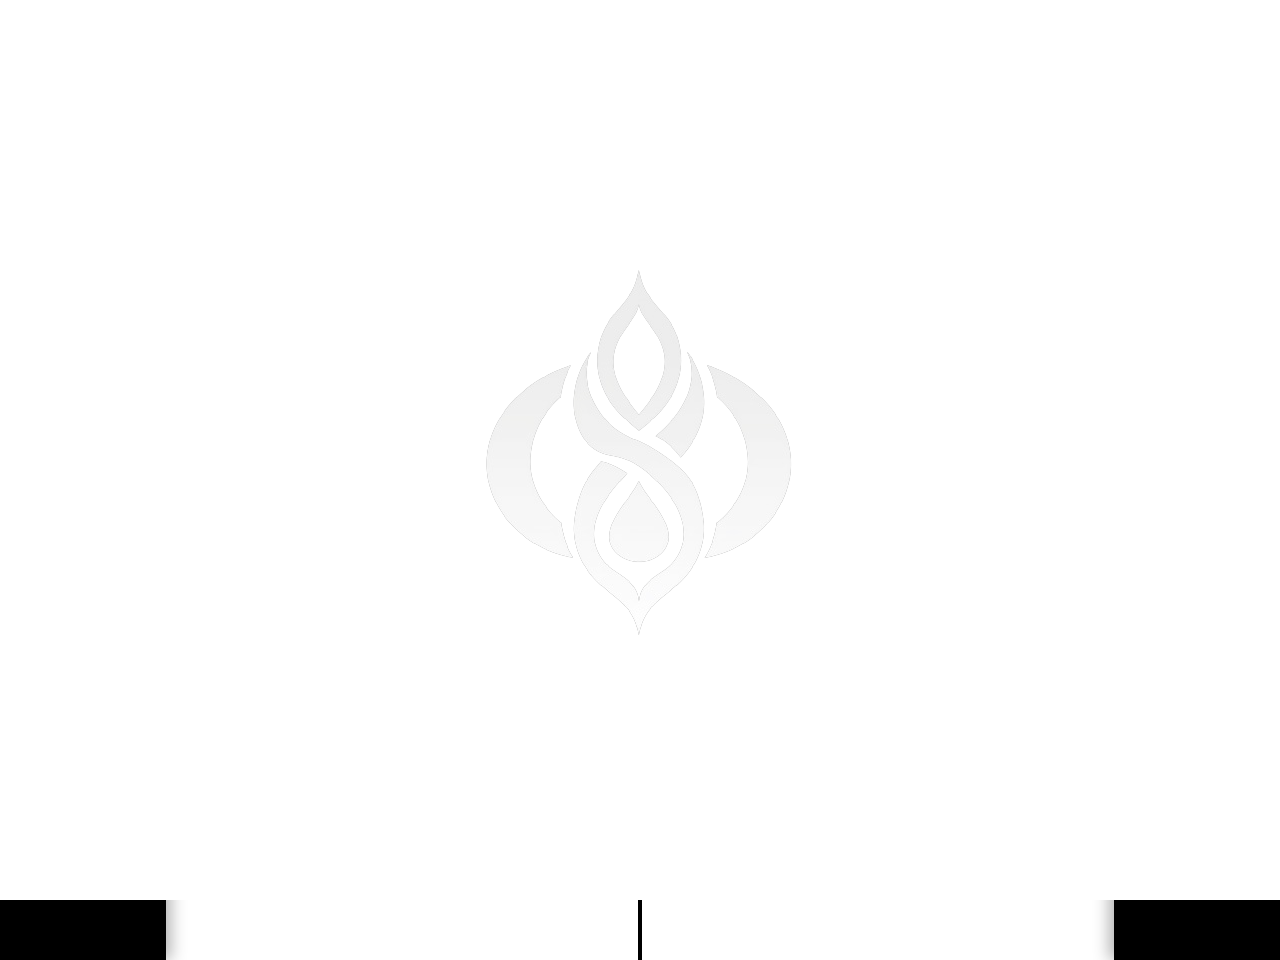
<file: index.html>
<!DOCTYPE html>
<html lang="en">
<head>
    <meta charset="UTF-8">
    <meta name="viewport" content="width=device-width, initial-scale=1.0">
    <link rel="stylesheet" type="text/css" href="./silicon.css"/>
    <link rel="icon" href="/assets/reverie-icon.png" type="image/x-icon">
    <link rel="shortcut icon" href="/assets/reverie-icon.png" type="image/x-icon">
    <title>Silicon Entropy</title>

    <link rel="preconnect" href="https://fonts.googleapis.com">
    <link rel="preconnect" href="https://fonts.gstatic.com" crossorigin>


    <!-- FONTS -->
    <link href="https://fonts.googleapis.com/css2?family=Bebas+Neue&display=swap" rel="stylesheet">
    <link href="https://fonts.googleapis.com/css2?family=Bebas+Neue&family=Oswald:wght@200;300&display=swap" rel="stylesheet">
    <link href="https://fonts.googleapis.com/css2?family=Playfair+Display:wght@500;700&display=swap" rel="stylesheet"> 
    <link href="https://fonts.googleapis.com/css2?family=Playfair+Display:wght@500;700&display=swap" rel="stylesheet">
    <link href="https://fonts.googleapis.com/css2?family=Oswald:wght@200..700&family=Playfair+Display:wght@500;700&display=swap" rel="stylesheet">

    <!-- CSS ANIMATION -->
    <link href="/styling/hover.css" rel="stylesheet" media="all">
    <link href="/styling/obnoxious.css" rel="stylesheet">

    <style>
        html, body {
            height: 100%;
            margin: 0;
        }

        #mainContent {
            display: flex;
            justify-content: space-between;
            width: 100%;
            height: 100%;
        }

        .left {
            width: 17.5%;
            background-color: black;
            height: 100%;
            z-index: 2;
            box-shadow: 5px 0 15px rgba(0, 0, 0, 0.3); /* Shadow on the right side */
        }

        .right {
            width: 17.5%;
            z-index: 2;
            background-color: black;
            height: 100%;
            box-shadow: -5px 0 15px rgba(0, 0, 0, 0.3); /* Shadow on the left side */
        }

        .center {
            width: 65%;
            background-color: white;
            height: 100%;
            text-align: center;
            z-index: 1;
            margin-top: 20px;
        }
    </style>


</head>

<div id="startPage" style="z-index: 5;">
    <div id="coverDiv" style="background-color: white; width:100%; height:100%; position: absolute; display: block; z-index: inherit;"> 

    </div>

    <div id="codeFallDiv" style="display: none; width:100%; height:100%; position: absolute; display: block; z-index: inherit;">
        <canvas id="canvas1">
            <img src="/assets/reverie-icon.png" style="width:300px; position: absolute;">
        </canvas>
    </div>

    <div id="iconDiv" style="display: block; position: absolute; width: 500px; background-color: transparent; top: 50%; left:50%; transform: translate(-50%, -50%); z-index: inherit;">
        <img id="startLogo" class="hvr-bounce-in" src="/assets/reverie-icon.png" style="width: 500px;" onclick="revealPage()">
    </div>
</div>


<body style="background-color: #fff; z-index: 1;">


    <!-- NAVBAR #06BEE1-->
    <nav class="navbar">
        <div class="logo">
            <a class="silicon-title">Silicon Entropy</a>
            <a style="font-size: 12px;">By Zach Saunders</a>
        </div>
    </nav>

    <!--<canvas id="spriteCanvas" width="600" height="400"></canvas>-->

    <!--
    <div id="codeTraceDiv" style="display: none;">
        <canvas id="canvas2"></canvas>
    </div>

    <div id="buttonsDiv" style="display: block; margin-top:20px; margin-left: 20px;">   
        <button onclick="activateCodeFall('WHITE')" style="background-color:white; color: black;">CODEFALL WHITE</button>
        <button onclick="activateCodeFall('BLUE')" style="background-color:white; color: black;">CODEFALL BLUE</button>
        <button onclick="activateCodeFall('RAINBOW')" style="background-color:white; color: black;">CODEFALL RAINBOW</button>
        <button onclick="activateCodeFall('RAINBOW')" style="background-color:white; color: black;">NO GRADIENT</button>
        <button onclick="activateCodeTrace()" style="background-color: white; color: black;">CODE TRACE</button>
    </div>
    -->

    <div id="mainContent">
        <div class="left">
            <a href="/subpages/liquid/index.html" style="text-decoration: none;">
                <div class="hvr-grow glyph-anim1" style="display: flex; justify-content: center; align-items: center; height: 200px; flex-direction:column">
                    <svg class="glyph-anim1" width="100" height="100" xmlns="http://www.w3.org/2000/svg">
                        <path d="M 20 80 L 80 20 L 80 80" fill="none" stroke="white" stroke-width="10" />
                    </svg>
                    <h1 class="silicon-subtitle"> Liquid Reverie </p>
                </div>
            </a>
            <a href="/subpages/moldSim/mold.html" style="text-decoration: none;">
                <div class="hvr-grow glyph-anim1" style="display: flex; justify-content: center; align-items: center; height: 200px; flex-direction:column"">
                    <svg class="glyph-anim1" width="100" height="100" xmlns="http://www.w3.org/2000/svg">
                        <path d="M 20 80 L 50 20 L 80 50 L 60 70 L 40 50 L 20 80" fill="none" stroke="white" stroke-width="10" />
                    </svg>
                    <h1 class="silicon-subtitle"> Mold SimS </p>
                </div>
            </a>
            <div class="hvr-grow glyph-anim1" style="display: flex; justify-content: center; align-items: center; height: 200px; flex-direction:column"">
                <svg class="glyph-anim1" width="100" height="100" xmlns="http://www.w3.org/2000/svg">
                    <path d="M 20 20 L 40 60 L 30 80 L 50 50 L 80 80" fill="none" stroke="white" stroke-width="10" />
                  </svg>
                  <h1 class="silicon-subtitle"> { Placeholder } </p>
            </div>
            <div class="hvr-grow glyph-anim1" style="display: flex; justify-content: center; align-items: center; height: 200px; flex-direction:column"">
                <svg class="glyph-anim1" width="100" height="100" xmlns="http://www.w3.org/2000/svg">
                    <path d="M 30 30 Q 50 10 70 30 M 70 30 Q 90 50 70 70 M 70 70 Q 50 90 30 70 M 30 70 Q 10 50 30 30" fill="none" stroke="white" stroke-width="10" />
                  </svg>
                  <h1 class="silicon-subtitle"> { Placeholder } </p>
            </div>
        
        </div>
        <div id="centre" style="display: flex; flex-direction: column; overflow: auto; width: 100%;">
            <div class="oswald-text" style="color: black; font-size: 50px; text-align: center; font-weight: bold; margin-bottom: 20px;">
                Hi, I'm Zach
                <p style="font-size: 35px;">A Postgraduate Student in Computer Science & Cybersecurity</p>
                <p style="font-size: 30px; font-style: italic; font-weight: lighter"> 0272888864, Auckland, The University Of Auckland</p>
            </div>


            <div class="grid-container">
                <div class="grid-item" style="border-right: 2px solid black; border-bottom: 2px solid black; border-top: 4px solid black;">
                    <h1 class="profile-text">PROFILE</h1>
                    <p class="profile-text" style="text-align: justify; margin:20px; font-size:18px;">Postgraduate student in Computer Science, focused on the topics of software development, operating systems, machine learning, network security, and human-computer interaction. Pursuing a Master’s degree at UoA, with a strong commitment to research in systems security, cybersecurity, and artificial intelligence. Employed as a teaching assistant at the University, where I support students, coordinate invigilated tests, solve problems, and facilitate clear communication. I have a strong understanding of PC hardware and software (Windows, Linux, Computer Architecture) accompanied with software development experience and knowledge of complex topics in data science related to machine learning and data mining. </p>
                </div>
                <div class="grid-item" style="background-color: white; border-left: 2px solid black; border-bottom: 2px solid black; border-top: 4px solid black;">
                    <h1 class="profile-text" style="color: black;">SKILLS</h1>
                    <ul style="width:100%; margin-left: 80px;">
                        <li><p style="font-style: italic; font-weight: bold;">Computer Security</p>
                            <ul style="margin-left: 40px;">
                                <li>Cyber security risk management</li>
                                <li>Network defence & digital communication</li>
                                <li>Access Control Methodologies</li>
                                <li>Cryptographic Management</li>
                            </ul>
                        </li>
                        <li><p style="font-style: italic; font-weight: bold;">Software Development</p>
                            <ul style="margin-left:40px;">
                                <li>Programming (Java, Python, C, HTML/CSS, C#, JavaScript)</li>
                                <li>Machine Learning, Data Mining, Neural Networks (Numpy, TensorFlow, R)</li>
                                <li>Web development (full-stack, React)</li>
                            </ul>
                        </li>
                        <li><p style="font-style: italic; font-weight: bold;">Computer Systems & Theoretical CS</p>
                            <ul style="margin-left: 40px;">
                                <li>Computer architecture & hardware knowledge</li>
                                <li>Discrete mathematics (number theory, graph theory)</li>
                                <li>Computer graphics & image processing</li>
                                <li>Human Computer Interaction</li>
                            </ul>
                        </li>
                    </ul>
                </div>
                <div class="grid-item" style="border-top: 2px solid black; border-right: 2px solid black;">
                    <h1 class="profile-text">EXPERIENCE</h1>
                </div>
                <div class="grid-item" style="border-left:2px solid black; border-top: 2px solid black;">
                    <h1 class="profile-text">EDUCATION</h1>
                </div>
            </div>
        </div>

        <div class="right">
            <div class="hvr-grow glyph-anim1" style="display: flex; justify-content: center; align-items: center; height: 200px; flex-direction: column;">
                <svg class="glyph-anim1" width="120" height="120" xmlns="http://www.w3.org/2000/svg">
                    <path d="M 60 96 L 60 48 M 36 24 L 60 48 L 84 24 M 48 72 L 72 72" fill="none" stroke="white" stroke-width="12" />
                </svg>
                <h1 class="silicon-subtitle"> { Placeholder } </p>
            </div>
            <div class="hvr-grow glyph-anim1" style="display: flex; justify-content: center; align-items: center; height: 200px; flex-direction: column;">
                <svg class="glyph-anim1" width="120" height="120" xmlns="http://www.w3.org/2000/svg">
                    <path d="M 24 96 Q 48 72 24 48 Q 60 24 96 48 Q 72 72 96 96" fill="none" stroke="white" stroke-width="12" />
                </svg>
                <h1 class="silicon-subtitle"> { Placeholder } </p>
            </div>
            <div class="hvr-grow glyph-anim1" style="display: flex; justify-content: center; align-items: center; height: 200px; flex-direction: column;">
                <svg class="glyph-anim1" width="120" height="120" xmlns="http://www.w3.org/2000/svg">
                    <path d="M 24 48 Q 60 24 96 48 M 24 72 Q 60 96 96 72 M 60 48 L 60 72" fill="none" stroke="white" stroke-width="12" />
                </svg>
                <h1 class="silicon-subtitle"> { Placeholder } </p>
            </div>
            <div class="hvr-grow glyph-anim1" style="display: flex; justify-content: center; align-items: center; height: 200px; flex-direction: column;">
                <svg class="glyph-anim1" width="120" height="120" xmlns="http://www.w3.org/2000/svg">
                    <path d="M 60 24 L 60 96 M 36 48 L 60 72 L 84 48 M 36 72 L 60 48 L 84 72" fill="none" stroke="white" stroke-width="12" />
                </svg>
                <h1 class="silicon-subtitle"> { Placeholder } </p>
            </div>
        </div>
    </div>


    <script src="./script/codetrace.js"></script>
    <script src="./script/codefall.js"></script>
    <script src="/silicon.js"></script>
    <script>
        fetch('./assets/icon.txt')
            .then(response => response.text())
            .then(data => {
                document.getElementById('text-content').textContent = data;
            })
            .catch(error => {
                console.error('Error loading the text file:', error);
                document.getElementById('text-content').textContent = 'Failed to load content.';
            });
    </script>
    <script src="./script/spriteRoam.js"></script>

</body>
</html>
</file>
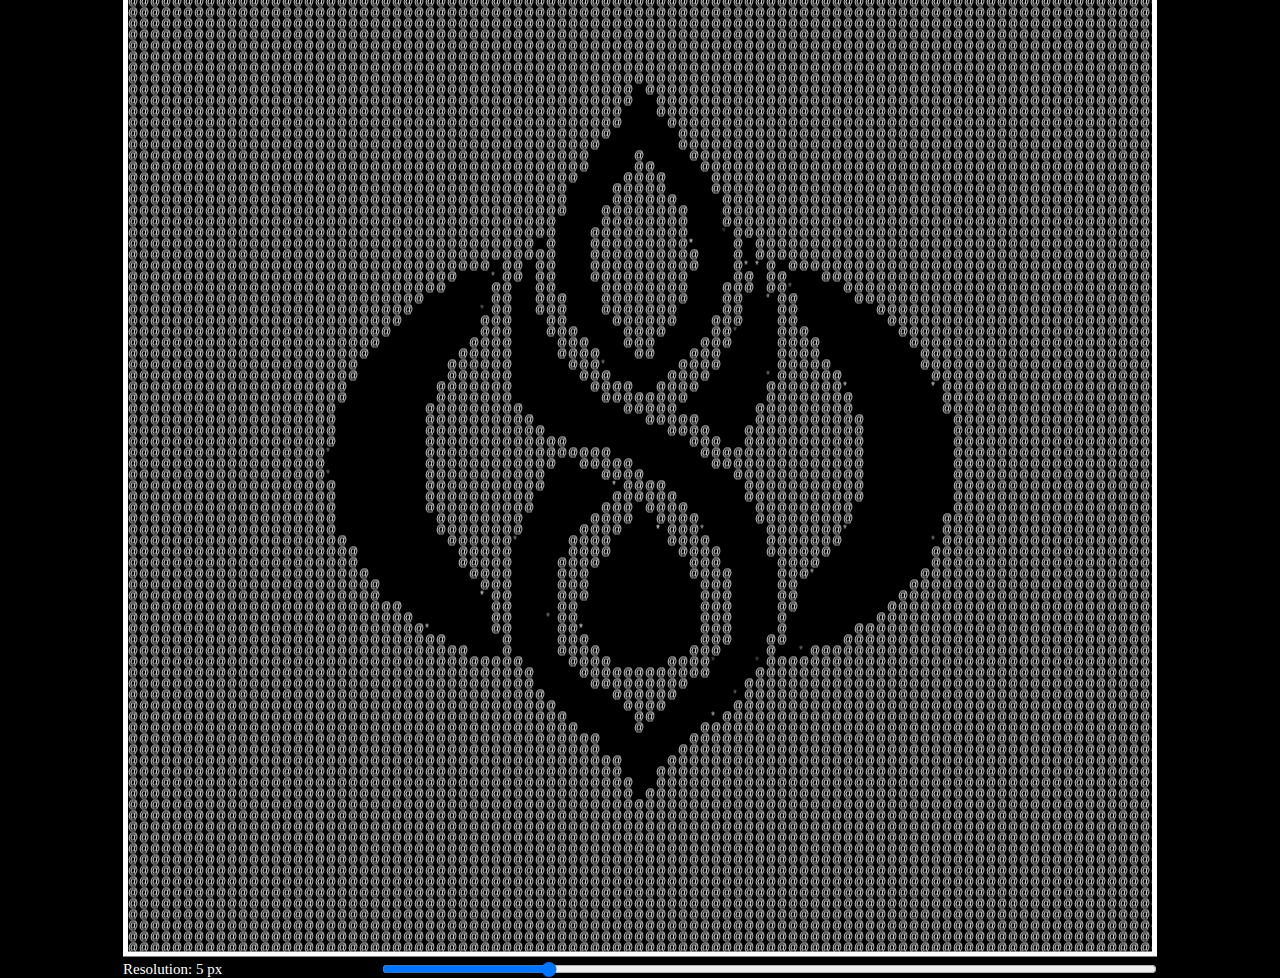
<file: subpages/ascii/ascii.html>
<!DOCTYPE html>
<html lang="en">
<head>
    <meta charset="UTF-8">
    <meta http-equiv="X-UA-Compatible" content="IE=edge">
    <meta name="viewport" content="width=device-width, initial-scale=1.0">
    <title>ASCII</title>
    <link rel="stylesheet" href="./ascii.css">

</head>
<body>

    <div class="container">
        <canvas id="canvas1"></canvas>
        <div class="controls">
            <label for="resolution" id="resolutionLabel">Resolution 5 px</label>
            <input type="range" id="resolution" name="resolution" min="1" max="20" value="5">
        </div>
    </div>

    <script src="./ascii.js"></script>
</body>
</html>
</file>
<file: silicon.css>
* {
    margin: 0;
    padding: 0;
    box-sizing: border-box;
}
body {
    overflow: hidden;
    background: white;
}

canvas {
    display: block;
}

canvas1 {
    background-color: transparent;
    position:absolute;
    top: 0px;
    left: 0px;
}

canvas2 {
    background-color: black;
    position: absolute;
    top: 0px;
    left: 0px;
}

.pulse {

    animation: pulse 5s infinite;
}

@keyframes pulse {
    0% {
        transform: scale(1);
    }
    50% {
        transform: scale(1.1);
    }
    100% {
        transform: scale(1);
    }
}

* {
    margin: 0;
    padding: 0;
    box-sizing: border-box;
}

body {
    font-family: Arial, sans-serif;
}

.navbar {
    background-color: #000;
    display: flex;
    z-index: 3;
    justify-content: space-between;
    align-items: center;
    padding: 10px 20px;
    height: 60px;
    box-shadow: 0px 4px 10px -4px rgba(255, 255, 255, 0.8);
}
.logo a {
    color: #fff;
    text-decoration: none;
    font-size: 30px;
    font-weight: bold;
}

.nav-links {
    list-style: none;
    display: flex;
}

.nav-links li {
    margin-left: 20px;
}

.nav-links a {
    color: #fff;
    text-decoration: none;
    font-size: 18px;
    transition: color 0.3s ease;
}

.nav-links a:hover {
    color: #f4b400;
}

.menu-toggle {
    display: none;
    flex-direction: column;
    cursor: pointer;
}

.menu-toggle span {
    width: 25px;
    height: 3px;
    background-color: #fff;
    margin: 4px;
}

/* Responsive Menu for small screens */
@media (max-width: 768px) {
    .nav-links {
        position: absolute;
        top: 60px;
        right: 0;
        background-color: #333;
        flex-direction: column;
        width: 100%;
        display: none;
    }

    .nav-links li {
        text-align: center;
        margin: 10px 0;
    }

    .menu-toggle {
        display: flex;
    }
}

.fade-out {
    opacity: 0;
    transition: opacity 0.5s ease-out;
}

.silicon-title {
    font-family: 'Bebas Neue', sans-serif;
    color: white;
    margin:0px;
}

.glyph-anim1 {
    fill: white;
    transition: fill 0.5s ease;
  }

  @font-face {
    font-family: 'NorseBold';
    src: url('/assets/Norsebold.otf') format('opentype');
    font-weight: normal;
    font-style: normal;
}

  .silicon-subtitle {
    font-family: 'NorseBold', sans-serif;
    font-weight: normal;
    color: white;
    margin:0px;
    font-size: 27px;
    filter: invert(100%);
  }

.glyph-anim1:hover .silicon-subtitle {
    filter:invert(0%);
  }

.glyph-div {
    display: flex;
    justify-content: center;
    align-items: center;
    height: auto;
    flex-direction:column;
}
.grid-container {
    display: grid;
    grid-template-columns: repeat(2, 1fr);
    grid-template-rows: repeat(2, 1fr);
    width: 100%;
    height: 100vh; /* Full viewport height */
  }

  .grid-item {
    display: flex;
    flex-direction: column;
    align-items: center;
    justify-content: center;
  }

  .profile-text {
    font-family: "Times New Roman", Times, serif;
  }

  .playfair-display-text {
    font-family: "Playfair Display", serif;
    font-optical-sizing: auto;
    font-weight: 500;
    font-style: normal;
  }

  .oswald-text {
    font-family: "Oswald", sans-serif;
    font-optical-sizing: auto;
    font-weight:bold;
    font-style: normal;
  }
  
  .bullet-list {
    list-style-type: disc; /* Default: Bullets */
    padding-left: 20px; /* Indents the list */
    margin: 20px;
  }

  .bullet-list li {
    margin-bottom: 5px; /* Adds spacing between list items */
  }
</file>
<file: styling/obnoxious.css>
@keyframes fontalicious {
  0% {
    font-family: helvetica;
  }
  10% {
    font-family: times;
  }
  20% {
    font-family: fantasy;
  }
  30% {
    font-family: monospace;
  }
  40% {
    font-family: Palatino;
  }
  50% {
    font-family: Tahoma;
  }
  60% {
    font-family: impact;
  }
  70% {
    font-family: cursive;
  }
  80% {
    font-family: monospace;
  }
  90% {
    font-family: fantasy;
  }
  99% {
    font-family: futura;
  }
  100% {
  }
}

.fontalicious {
  animation-name: fontalicious;
  animation-iteration-count: 4;
  animation-duration: 1s;
}

/**
 * Animations
 */
.animated {
  animation-fill-mode: both;
}

/**
 * Intensifies
 * - Slowly increases in shaking and madness
 */
@keyframes intensifies {
  0% {
    transform: translate(1px, 1px) scale(1);
  }
  1% {
    transform: translate(-1px, -1px) scale(1.02);
  }
  2% {
    transform: translate(1px, 2px) scale(1.04);
  }
  3% {
    transform: translate(-3px, -1px) scale(1.06);
  }
  4% {
    transform: translate(3px, 3px) scale(1.08);
  }
  5% {
    transform: translate(-4px, -5px) scale(1.1);
  }
  6% {
    transform: translate(4px, 4px) scale(1.12);
  }
  7% {
    transform: translate(-1px, -2px) scale(1.14);
  }
  8% {
    transform: translate(5px, 1px) scale(1.16);
  }
  9% {
    transform: translate(-4px, -10px) scale(1.18);
  }
  10% {
    transform: translate(7px, 7px) scale(1.2);
  }
  11% {
    transform: translate(-8px, -7px) scale(1.22);
  }
  12% {
    transform: translate(1px, 8px) scale(1.24);
  }
  13% {
    transform: translate(-2px, -10px) scale(1.26);
  }
  14% {
    transform: translate(14px, 7px) scale(1.28);
  }
  15% {
    transform: translate(-14px, -6px) scale(1.3);
  }
  16% {
    transform: translate(2px, 6px) scale(1.32);
  }
  17% {
    transform: translate(-16px, -4px) scale(1.34);
  }
  18% {
    transform: translate(11px, 12px) scale(1.36);
  }
  19% {
    transform: translate(-4px, -17px) scale(1.38);
  }
  20% {
    transform: translate(12px, 7px) scale(1.4);
  }
  21% {
    transform: translate(-11px, -13px) scale(1.42);
  }
  22% {
    transform: translate(4px, 22px) scale(1.44);
  }
  23% {
    transform: translate(-13px, -24px) scale(1.46);
  }
  24% {
    transform: translate(23px, 5px) scale(1.48);
  }
  25% {
    transform: translate(-15px, -16px) scale(1.5);
  }
  26% {
    transform: translate(16px, 7px) scale(1.52);
  }
  27% {
    transform: translate(-25px, -11px) scale(1.54);
  }
  28% {
    transform: translate(25px, 20px) scale(1.56);
  }
  29% {
    transform: translate(-16px, -20px) scale(1.58);
  }
  30% {
    transform: translate(12px, 23px) scale(1.6);
  }
  31% {
    transform: translate(-15px, -18px) scale(1.62);
  }
  32% {
    transform: translate(3px, 27px) scale(1.64);
  }
  33% {
    transform: translate(-18px, -14px) scale(1.66);
  }
  34% {
    transform: translate(14px, 9px) scale(1.68);
  }
  35% {
    transform: translate(-28px, -23px) scale(1.7);
  }
  36% {
    transform: translate(12px, 30px) scale(1.72);
  }
  37% {
    transform: translate(-25px, -27px) scale(1.74);
  }
  38% {
    transform: translate(39px, 1px) scale(1.76);
  }
  39% {
    transform: translate(-10px, -32px) scale(1.78);
  }
  40% {
    transform: translate(15px, 35px) scale(1.8);
  }
  41% {
    transform: translate(-27px, -15px) scale(1.82);
  }
  42% {
    transform: translate(15px, 41px) scale(1.84);
  }
  43% {
    transform: translate(-39px, -4px) scale(1.86);
  }
  44% {
    transform: translate(34px, 19px) scale(1.88);
  }
  45% {
    transform: translate(-4px, -45px) scale(1.9);
  }
  46% {
    transform: translate(38px, 7px) scale(1.92);
  }
  47% {
    transform: translate(-21px, -1px) scale(1.94);
  }
  48% {
    transform: translate(19px, 6px) scale(1.96);
  }
  49% {
    transform: translate(-49px, -25px) scale(1.98);
  }
  50% {
    transform: translate(25px, 25px) scale(2);
  }
  51% {
    transform: translate(-33px, -24px) scale(2.02);
  }
  52% {
    transform: translate(45px, 36px) scale(2.04);
  }
  53% {
    transform: translate(-44px, -7px) scale(2.06);
  }
  54% {
    transform: translate(30px, 28px) scale(2.08);
  }
  55% {
    transform: translate(-4px, -27px) scale(2.1);
  }
  56% {
    transform: translate(17px, 18px) scale(2.12);
  }
  57% {
    transform: translate(-4px, -12px) scale(2.14);
  }
  58% {
    transform: translate(1px, 50px) scale(2.16);
  }
  59% {
    transform: translate(-8px, -36px) scale(2.18);
  }
  60% {
    transform: translate(29px, 26px) scale(2.2);
  }
  61% {
    transform: translate(-24px, -21px) scale(2.22);
  }
  62% {
    transform: translate(60px, 21px) scale(2.24);
  }
  63% {
    transform: translate(-9px, -36px) scale(2.26);
  }
  64% {
    transform: translate(44px, 1px) scale(2.28);
  }
  65% {
    transform: translate(-38px, -40px) scale(2.3);
  }
  66% {
    transform: translate(42px, 33px) scale(2.32);
  }
  67% {
    transform: translate(-17px, -45px) scale(2.34);
  }
  68% {
    transform: translate(1px, 17px) scale(2.36);
  }
  69% {
    transform: translate(-20px, -62px) scale(2.38);
  }
  70% {
    transform: translate(6px, 53px) scale(2.4);
  }
  71% {
    transform: translate(-64px, -14px) scale(2.42);
  }
  72% {
    transform: translate(67px, 48px) scale(2.44);
  }
  73% {
    transform: translate(-47px, -39px) scale(2.46);
  }
  74% {
    transform: translate(5px, 62px) scale(2.48);
  }
  75% {
    transform: translate(-29px, -50px) scale(2.5);
  }
  76% {
    transform: translate(5px, 60px) scale(2.52);
  }
  77% {
    transform: translate(-51px, -76px) scale(2.54);
  }
  78% {
    transform: translate(58px, 16px) scale(2.56);
  }
  79% {
    transform: translate(-79px, -32px) scale(2.58);
  }
  80% {
    transform: translate(41px, 22px) scale(2.6);
  }
  81% {
    transform: translate(-43px, -48px) scale(2.62);
  }
  82% {
    transform: translate(35px, 65px) scale(2.64);
  }
  83% {
    transform: translate(-65px, -84px) scale(2.66);
  }
  84% {
    transform: translate(62px, 73px) scale(2.68);
  }
  85% {
    transform: translate(-48px, -40px) scale(2.7);
  }
  86% {
    transform: translate(30px, 25px) scale(2.72);
  }
  87% {
    transform: translate(-16px, -46px) scale(2.74);
  }
  88% {
    transform: translate(81px, 73px) scale(2.76);
  }
  89% {
    transform: translate(-79px, -76px) scale(2.78);
  }
  90% {
    transform: translate(55px, 62px) scale(2.8);
  }
  91% {
    transform: translate(-44px, -56px) scale(2.82);
  }
  92% {
    transform: translate(46px, 91px) scale(2.84);
  }
  93% {
    transform: translate(-48px, -34px) scale(2.86);
  }
  94% {
    transform: translate(18px, 10px) scale(2.88);
  }
  95% {
    transform: translate(-11px, -4px) scale(2.9);
  }
  96% {
    transform: translate(14px, 80px) scale(2.92);
  }
  97% {
    transform: translate(-29px, -54px) scale(2.94);
  }
  98% {
    transform: translate(51px, 95px) scale(2.96);
  }
  99% {
    transform: translate(-71px, -4px) scale(2.98);
  }
  100% {
    transform: translate(0, 0) rotate(0deg);
  }
}

.intensifies {
  animation-timing-function: ease-out;
  transform-origin: bottom center;
  animation-name: intensifies;
  animation-duration: 5s;
}

/**
 * Animations
 */
.animated {
  animation-fill-mode: both;
}

/**
 * Intensifies
 * - Slowly increases in shaking and madness
 */
@keyframes shakeit {
  0% {
    transform: translate(0px, 0) rotate(0deg);
  }
  1% {
    transform: translate(-2px, 0) rotate(-1deg);
  }
  2% {
    transform: translate(4px, 0) rotate(2deg);
  }
  3% {
    transform: translate(-6px, 0) rotate(-3deg);
  }
  4% {
    transform: translate(8px, 0) rotate(4deg);
  }
  5% {
    transform: translate(-10px, 0) rotate(-5deg);
  }
  6% {
    transform: translate(12px, 0) rotate(6deg);
  }
  7% {
    transform: translate(-14px, 0) rotate(-7deg);
  }
  8% {
    transform: translate(16px, 0) rotate(8deg);
  }
  9% {
    transform: translate(-18px, 0) rotate(-9deg);
  }
  10% {
    transform: translate(20px, 0) rotate(8deg);
  }
  11% {
    transform: translate(-22px, 0) rotate(-8deg);
  }
  12% {
    transform: translate(24px, 0) rotate(8deg);
  }
  13% {
    transform: translate(-26px, 0) rotate(-8deg);
  }
  14% {
    transform: translate(28px, 0) rotate(8deg);
  }
  15% {
    transform: translate(-30px, 0) rotate(-8deg);
  }
  16% {
    transform: translate(32px, 0) rotate(8deg);
  }
  17% {
    transform: translate(-34px, 0) rotate(-8deg);
  }
  18% {
    transform: translate(36px, 0) rotate(8deg);
  }
  19% {
    transform: translate(-38px, 0) rotate(-8deg);
  }
  20% {
    transform: translate(40px, 0) rotate(8deg);
  }
  21% {
    transform: translate(-42px, 0) rotate(-8deg);
  }
  22% {
    transform: translate(44px, 0) rotate(8deg);
  }
  23% {
    transform: translate(-46px, 0) rotate(-8deg);
  }
  24% {
    transform: translate(48px, 0) rotate(8deg);
  }
  25% {
    transform: translate(-50px, 0) rotate(-8deg);
  }
  26% {
    transform: translate(52px, 0) rotate(8deg);
  }
  27% {
    transform: translate(-54px, 0) rotate(-8deg);
  }
  28% {
    transform: translate(56px, 0) rotate(8deg);
  }
  29% {
    transform: translate(-58px, 0) rotate(-8deg);
  }
  30% {
    transform: translate(60px, 0) rotate(8deg);
  }
  31% {
    transform: translate(-62px, 0) rotate(-8deg);
  }
  32% {
    transform: translate(64px, 0) rotate(8deg);
  }
  33% {
    transform: translate(-66px, 0) rotate(-8deg);
  }
  34% {
    transform: translate(68px, 0) rotate(8deg);
  }
  35% {
    transform: translate(-70px, 0) rotate(-8deg);
  }
  36% {
    transform: translate(72px, 0) rotate(8deg);
  }
  37% {
    transform: translate(-74px, 0) rotate(-8deg);
  }
  38% {
    transform: translate(76px, 0) rotate(8deg);
  }
  39% {
    transform: translate(-78px, 0) rotate(-8deg);
  }
  40% {
    transform: translate(80px, 0) rotate(8deg);
  }
  41% {
    transform: translate(-82px, 0) rotate(-8deg);
  }
  42% {
    transform: translate(84px, 0) rotate(8deg);
  }
  43% {
    transform: translate(-86px, 0) rotate(-8deg);
  }
  44% {
    transform: translate(88px, 0) rotate(8deg);
  }
  45% {
    transform: translate(-90px, 0) rotate(-8deg);
  }
  46% {
    transform: translate(92px, 0) rotate(8deg);
  }
  47% {
    transform: translate(-94px, 0) rotate(-8deg);
  }
  48% {
    transform: translate(96px, 0) rotate(8deg);
  }
  49% {
    transform: translate(-98px, 0) rotate(-8deg);
  }
  50% {
    transform: translate(100px, 0) rotate(8deg);
  }
  51% {
    transform: translate(-102px, 0) rotate(-8deg);
  }
  52% {
    transform: translate(104px, 0) rotate(8deg);
  }
  53% {
    transform: translate(-106px, 0) rotate(-8deg);
  }
  54% {
    transform: translate(108px, 0) rotate(8deg);
  }
  55% {
    transform: translate(-110px, 0) rotate(-8deg);
  }
  56% {
    transform: translate(112px, 0) rotate(8deg);
  }
  57% {
    transform: translate(-114px, 0) rotate(-8deg);
  }
  58% {
    transform: translate(116px, 0) rotate(8deg);
  }
  59% {
    transform: translate(-118px, 0) rotate(-8deg);
  }
  60% {
    transform: translate(120px, 0) rotate(8deg);
  }
  61% {
    transform: translate(-122px, 0) rotate(-8deg);
  }
  62% {
    transform: translate(124px, 0) rotate(8deg);
  }
  63% {
    transform: translate(-126px, 0) rotate(-8deg);
  }
  64% {
    transform: translate(128px, 0) rotate(8deg);
  }
  65% {
    transform: translate(-130px, 0) rotate(-8deg);
  }
  66% {
    transform: translate(132px, 0) rotate(8deg);
  }
  67% {
    transform: translate(-134px, 0) rotate(-8deg);
  }
  68% {
    transform: translate(136px, 0) rotate(8deg);
  }
  69% {
    transform: translate(-138px, 0) rotate(-8deg);
  }
  70% {
    transform: translate(140px, 0) rotate(8deg);
  }
  71% {
    transform: translate(-142px, 0) rotate(-8deg);
  }
  72% {
    transform: translate(144px, 0) rotate(8deg);
  }
  73% {
    transform: translate(-146px, 0) rotate(-8deg);
  }
  74% {
    transform: translate(148px, 0) rotate(8deg);
  }
  75% {
    transform: translate(-150px, 0) rotate(-8deg);
  }
  76% {
    transform: translate(152px, 0) rotate(8deg);
  }
  77% {
    transform: translate(-154px, 0) rotate(-8deg);
  }
  78% {
    transform: translate(156px, 0) rotate(8deg);
  }
  79% {
    transform: translate(-158px, 0) rotate(-8deg);
  }
  80% {
    transform: translate(160px, 0) rotate(8deg);
  }
  81% {
    transform: translate(-162px, 0) rotate(-8deg);
  }
  82% {
    transform: translate(164px, 0) rotate(8deg);
  }
  83% {
    transform: translate(-166px, 0) rotate(-8deg);
  }
  84% {
    transform: translate(168px, 0) rotate(8deg);
  }
  85% {
    transform: translate(-170px, 0) rotate(-8deg);
  }
  86% {
    transform: translate(172px, 0) rotate(8deg);
  }
  87% {
    transform: translate(-174px, 0) rotate(-8deg);
  }
  88% {
    transform: translate(176px, 0) rotate(8deg);
  }
  89% {
    transform: translate(-178px, 0) rotate(-8deg);
  }
  90% {
    transform: translate(180px, 0) rotate(8deg);
  }
  91% {
    transform: translate(-182px, 0) rotate(-8deg);
  }
  92% {
    transform: translate(184px, 0) rotate(8deg);
  }
  93% {
    transform: translate(-186px, 0) rotate(-8deg);
  }
  94% {
    transform: translate(188px, 0) rotate(8deg);
  }
  95% {
    transform: translate(-190px, 0) rotate(-8deg);
  }
  96% {
    transform: translate(192px, 0) rotate(8deg);
  }
  97% {
    transform: translate(-194px, 0) rotate(-8deg);
  }
  98% {
    transform: translate(196px, 0) rotate(8deg);
  }
  99% {
    transform: translate(-198px, 0) rotate(-8deg);
  }
  100% {
    transform: translate(0, 0) rotate(0deg);
  }
}

.shakeit {
  animation-timing-function: ease-in;
  transform-origin: bottom center;
  animation-name: shakeit;
  animation-duration: 12s;
}

@keyframes strobe {
  0% {
    opacity: 1;
    transform: scale(1);
  }
  1% {
    opacity: 0;
    transform: scale(1.1);
  }
  2% {
    opacity: 1;
    transform: scale(1.2);
  }
  3% {
    opacity: 0;
    transform: scale(1.3);
  }
  4% {
    opacity: 1;
    transform: scale(1.4);
  }
  5% {
    opacity: 0;
    transform: scale(1.5);
  }
  6% {
    opacity: 1;
    transform: scale(1.6);
  }
  7% {
    opacity: 0;
    transform: scale(1.7);
  }
  8% {
    opacity: 1;
    transform: scale(1.8);
  }
  9% {
    opacity: 0;
    transform: scale(1.9);
  }
  10% {
    opacity: 1;
    transform: scale(2);
  }
  11% {
    opacity: 0;
    transform: scale(2.1);
  }
  12% {
    opacity: 1;
    transform: scale(2.2);
  }
  13% {
    opacity: 0;
    transform: scale(2.3);
  }
  14% {
    opacity: 1;
    transform: scale(2.4);
  }
  15% {
    opacity: 0;
    transform: scale(2.5);
  }
  16% {
    opacity: 1;
    transform: scale(2.6);
  }
  17% {
    opacity: 0;
    transform: scale(2.7);
  }
  18% {
    opacity: 1;
    transform: scale(2.8);
  }
  19% {
    opacity: 0;
    transform: scale(2.9);
  }
  20% {
    opacity: 1;
    transform: scale(3);
  }
  21% {
    opacity: 0;
    transform: scale(3.1);
  }
  22% {
    opacity: 1;
    transform: scale(3.2);
  }
  23% {
    opacity: 0;
    transform: scale(3.3);
  }
  24% {
    opacity: 1;
    transform: scale(3.4);
  }
  25% {
    opacity: 0;
    transform: scale(3.5);
  }
  26% {
    opacity: 1;
    transform: scale(3.6);
  }
  27% {
    opacity: 0;
    transform: scale(3.7);
  }
  28% {
    opacity: 1;
    transform: scale(3.8);
  }
  29% {
    opacity: 0;
    transform: scale(3.9);
  }
  30% {
    opacity: 1;
    transform: scale(4);
  }
  31% {
    opacity: 0;
    transform: scale(4.1);
  }
  32% {
    opacity: 1;
    transform: scale(4.2);
  }
  33% {
    opacity: 0;
    transform: scale(4.3);
  }
  34% {
    opacity: 1;
    transform: scale(4.4);
  }
  35% {
    opacity: 0;
    transform: scale(4.5);
  }
  36% {
    opacity: 1;
    transform: scale(4.6);
  }
  37% {
    opacity: 0;
    transform: scale(4.7);
  }
  38% {
    opacity: 1;
    transform: scale(4.8);
  }
  39% {
    opacity: 0;
    transform: scale(4.9);
  }
  40% {
    opacity: 1;
    transform: scale(5);
  }
  41% {
    opacity: 0;
    transform: scale(5.1);
  }
  42% {
    opacity: 1;
    transform: scale(5.2);
  }
  43% {
    opacity: 0;
    transform: scale(5.3);
  }
  44% {
    opacity: 1;
    transform: scale(5.4);
  }
  45% {
    opacity: 0;
    transform: scale(5.5);
  }
  46% {
    opacity: 1;
    transform: scale(5.6);
  }
  47% {
    opacity: 0;
    transform: scale(5.7);
  }
  48% {
    opacity: 1;
    transform: scale(5.8);
  }
  49% {
    opacity: 0;
    transform: scale(5.9);
  }
  50% {
    opacity: 1;
    transform: scale(6);
  }
  51% {
    opacity: 0;
    transform: scale(6.1);
  }
  52% {
    opacity: 1;
    transform: scale(6.2);
  }
  53% {
    opacity: 0;
    transform: scale(6.3);
  }
  54% {
    opacity: 1;
    transform: scale(6.4);
  }
  55% {
    opacity: 0;
    transform: scale(6.5);
  }
  56% {
    opacity: 1;
    transform: scale(6.6);
  }
  57% {
    opacity: 0;
    transform: scale(6.7);
  }
  58% {
    opacity: 1;
    transform: scale(6.8);
  }
  59% {
    opacity: 0;
    transform: scale(6.9);
  }
  60% {
    opacity: 1;
    transform: scale(7);
  }
  61% {
    opacity: 0;
    transform: scale(7.1);
  }
  62% {
    opacity: 1;
    transform: scale(7.2);
  }
  63% {
    opacity: 0;
    transform: scale(7.3);
  }
  64% {
    opacity: 1;
    transform: scale(7.4);
  }
  65% {
    opacity: 0;
    transform: scale(7.5);
  }
  66% {
    opacity: 1;
    transform: scale(7.6);
  }
  67% {
    opacity: 0;
    transform: scale(7.7);
  }
  68% {
    opacity: 1;
    transform: scale(7.8);
  }
  69% {
    opacity: 0;
    transform: scale(7.9);
  }
  70% {
    opacity: 1;
    transform: scale(8);
  }
  71% {
    opacity: 0;
    transform: scale(8.1);
  }
  72% {
    opacity: 1;
    transform: scale(8.2);
  }
  73% {
    opacity: 0;
    transform: scale(8.3);
  }
  74% {
    opacity: 1;
    transform: scale(8.4);
  }
  75% {
    opacity: 0;
    transform: scale(8.5);
  }
  76% {
    opacity: 1;
    transform: scale(8.6);
  }
  77% {
    opacity: 0;
    transform: scale(8.7);
  }
  78% {
    opacity: 1;
    transform: scale(8.8);
  }
  79% {
    opacity: 0;
    transform: scale(8.9);
  }
  80% {
    opacity: 1;
    transform: scale(9);
  }
  81% {
    opacity: 0;
    transform: scale(9.1);
  }
  82% {
    opacity: 1;
    transform: scale(9.2);
  }
  83% {
    opacity: 0;
    transform: scale(9.3);
  }
  84% {
    opacity: 1;
    transform: scale(9.4);
  }
  85% {
    opacity: 0;
    transform: scale(9.5);
  }
  86% {
    opacity: 1;
    transform: scale(9.6);
  }
  87% {
    opacity: 0;
    transform: scale(9.7);
  }
  88% {
    opacity: 1;
    transform: scale(9.8);
  }
  89% {
    opacity: 0;
    transform: scale(9.9);
  }
  90% {
    opacity: 1;
    transform: scale(10);
  }
  91% {
    opacity: 0;
    transform: scale(10.1);
  }
  92% {
    opacity: 1;
    transform: scale(10.2);
  }
  93% {
    opacity: 0;
    transform: scale(10.3);
  }
  94% {
    opacity: 1;
    transform: scale(10.4);
  }
  95% {
    opacity: 0;
    transform: scale(10.5);
  }
  96% {
    opacity: 1;
    transform: scale(10.6);
  }
  97% {
    opacity: 0;
    transform: scale(10.7);
  }
  98% {
    opacity: 1;
    transform: scale(10.8);
  }
  99% {
    opacity: 0;
    transform: scale(10.9);
  }
  100% {
    opacity: 1;
    transform: 1;
  }
}

.strobe {
  animation-timing-function: ease-in-out;
  animation-name: strobe;
  animation-duration: 6s;
}

@keyframes twister {
  0% {
    transform: rotateZ(0deg);
  }
  10% {
    transform: rotateZ(360deg);
  }
  20% {
    transform: rotateZ(720deg);
  }
  30% {
    transform: rotateZ(1080deg);
  }
  40% {
    transform: rotateZ(1440deg);
  }
  50% {
    transform: rotateZ(1800deg);
  }
  60% {
    transform: rotateZ(2160deg);
  }
  70% {
    transform: rotateZ(2520deg);
  }
  80% {
  }
  90% {
  }
  100% {
  }
}

.twister {
  animation-name: twister;
  animation-duration: 5s;
  z-index: 1000;
}
</file>
<file: subpages/ascii/ascii.css>
* {
    margin: 0;
    padding: 0;
    box-sizing: border-box;
}

body {
    background:black;
}

.container {
    position: absolute;
    top: 50%;
    left: 50%;
    transform: translate(-50%, -50%);
}

#canvas1 {
    border: 5px solid white;
}

.controls {
    display: flex;
}

.controls > input {

    width: 75%;
}

.controls > label {
    width: 25%;
    color: white;
    font-size: 15px;
}
</file>
